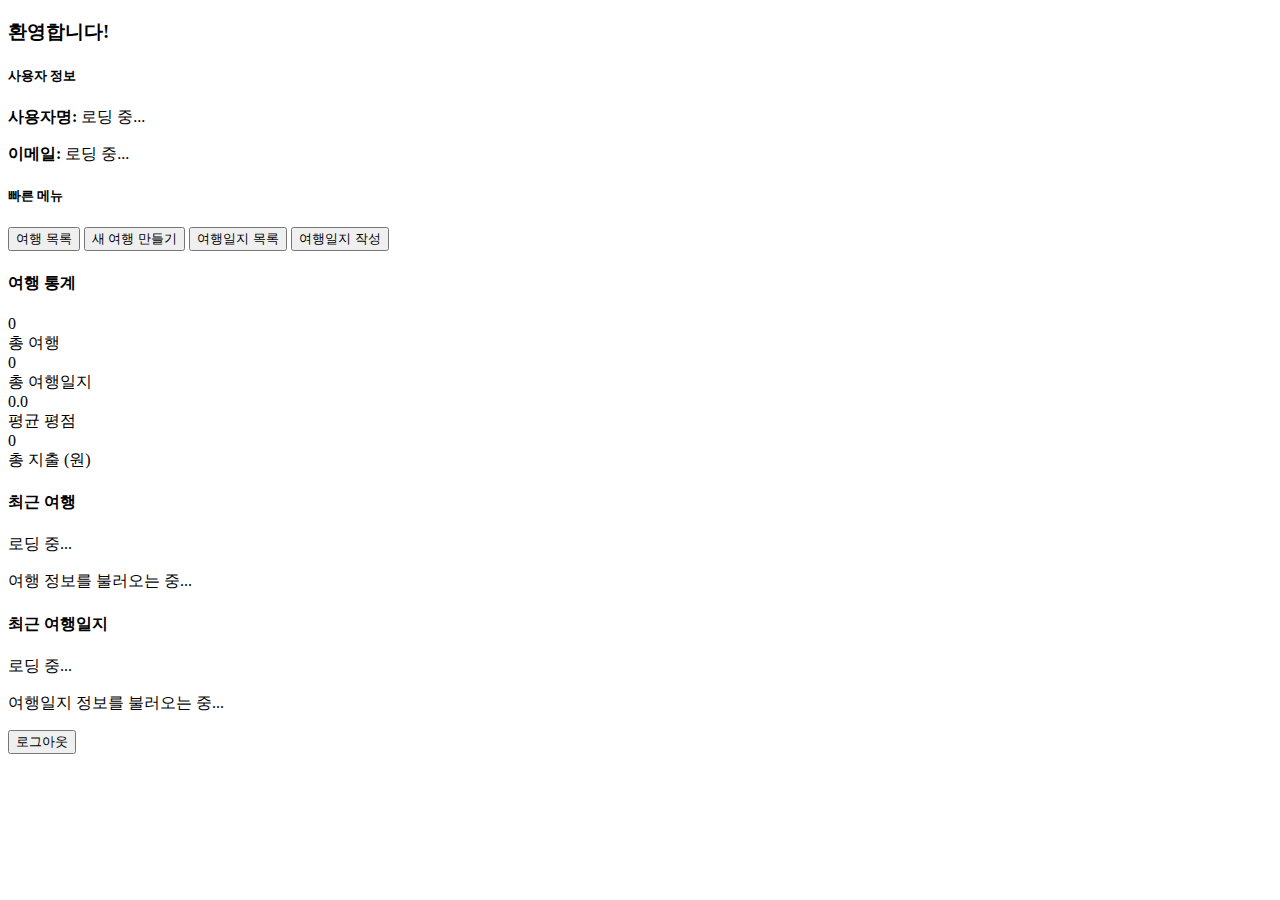
<file: src/main/resources/templates/dashboard.html>
<!DOCTYPE html>
<html lang="ko">
<head th:replace="~{layout/head :: head}"></head>
<body>
<!-- Navigation Bar -->
<header th:replace="~{layout/header :: header}"></header>

<div class="container mt-4">
    <!-- 사용자 정보 섹션 -->
    <div class="row mb-4">
        <div class="col-12">
            <div class="card">
                <div class="card-header bg-primary text-white">
                    <h3 class="mb-0">
                        <i class="bi bi-person-circle"></i> 환영합니다!
                    </h3>
                </div>
                <div class="card-body">
                    <div class="row">
                        <div class="col-md-6">
                            <h5 class="card-title">사용자 정보</h5>
                            <p class="card-text">
                                <strong>사용자명:</strong>
                                <span id="usernameSpan">로딩 중...</span>
                            </p>
                            <p class="card-text">
                                <strong>이메일:</strong>
                                <span id="emailSpan">로딩 중...</span>
                            </p>
                        </div>
                        <div class="col-md-6">
                            <h5 class="card-title">빠른 메뉴</h5>
                            <div class="d-grid gap-2">
                                <button
                                        class="btn btn-outline-primary"
                                        id="tripListBtn">
                                    <i class="bi bi-list-ul"></i> 여행 목록
                                </button>
                                <button
                                        class="btn btn-outline-success"
                                        id="createTripBtn">
                                    <i class="bi bi-plus-circle"></i> 새 여행 만들기
                                </button>
                                <button
                                        class="btn btn-outline-info"
                                        id="travelLogListBtn">
                                    <i class="bi bi-journal-text"></i> 여행일지 목록
                                </button>
                                <button
                                        class="btn btn-outline-warning"
                                        id="createTravelLogBtn">
                                    <i class="bi bi-journal-plus"></i> 여행일지 작성
                                </button>
                            </div>
                        </div>
                    </div>
                </div>
            </div>
        </div>
    </div>

    <!-- 통계 정보 섹션 -->
    <div class="row mb-4">
        <div class="col-12">
            <div class="card">
                <div class="card-header bg-info text-white">
                    <h4 class="mb-0"><i class="bi bi-graph-up"></i> 여행 통계</h4>
                </div>
                <div class="card-body">
                    <div
                            class="row"
                            id="statisticsContainer">
                        <div class="col-md-3">
                            <div class="text-center">
                                <div
                                        class="h2 text-primary"
                                        id="totalTrips">
                                    0
                                </div>
                                <div class="text-muted">총 여행</div>
                            </div>
                        </div>
                        <div class="col-md-3">
                            <div class="text-center">
                                <div
                                        class="h2 text-success"
                                        id="totalTravelLogs">
                                    0
                                </div>
                                <div class="text-muted">총 여행일지</div>
                            </div>
                        </div>
                        <div class="col-md-3">
                            <div class="text-center">
                                <div
                                        class="h2 text-warning"
                                        id="averageRating">
                                    0.0
                                </div>
                                <div class="text-muted">평균 평점</div>
                            </div>
                        </div>
                        <div class="col-md-3">
                            <div class="text-center">
                                <div
                                        class="h2 text-danger"
                                        id="totalExpenses">
                                    0
                                </div>
                                <div class="text-muted">총 지출 (원)</div>
                            </div>
                        </div>
                    </div>
                </div>
            </div>
        </div>
    </div>

    <!-- 최근 여행 목록 섹션 -->
    <div class="row mb-4">
        <div class="col-12">
            <div class="card">
                <div class="card-header bg-success text-white">
                    <h4 class="mb-0">
                        <i class="bi bi-calendar-event"></i> 최근 여행
                    </h4>
                </div>
                <div class="card-body">
                    <div id="recentTripsContainer">
                        <div class="text-center">
                            <div
                                    class="spinner-border text-primary"
                                    role="status">
                                <span class="visually-hidden">로딩 중...</span>
                            </div>
                            <p class="mt-2">여행 정보를 불러오는 중...</p>
                        </div>
                    </div>
                </div>
            </div>
        </div>
    </div>

    <!-- 최근 여행일지 섹션 -->
    <div class="row mb-4">
        <div class="col-12">
            <div class="card">
                <div class="card-header bg-warning text-dark">
                    <h4 class="mb-0">
                        <i class="bi bi-journal-text"></i> 최근 여행일지
                    </h4>
                </div>
                <div class="card-body">
                    <div id="recentTravelLogsContainer">
                        <div class="text-center">
                            <div
                                    class="spinner-border text-warning"
                                    role="status">
                                <span class="visually-hidden">로딩 중...</span>
                            </div>
                            <p class="mt-2">여행일지 정보를 불러오는 중...</p>
                        </div>
                    </div>
                </div>
            </div>
        </div>
    </div>

    <!-- 로그아웃 버튼 -->
    <div class="row">
        <div class="col-12 text-center">
            <button
                    class="btn btn-danger"
                    id="logoutBtn"
                    data-action="logout"
            >
                <i class="bi bi-box-arrow-right"></i> 로그아웃
            </button>
        </div>
    </div>
</div>
<!-- Footer -->
<footer th:replace="~{layout/footer :: footer}"></footer>
</body>
</html>
</file>
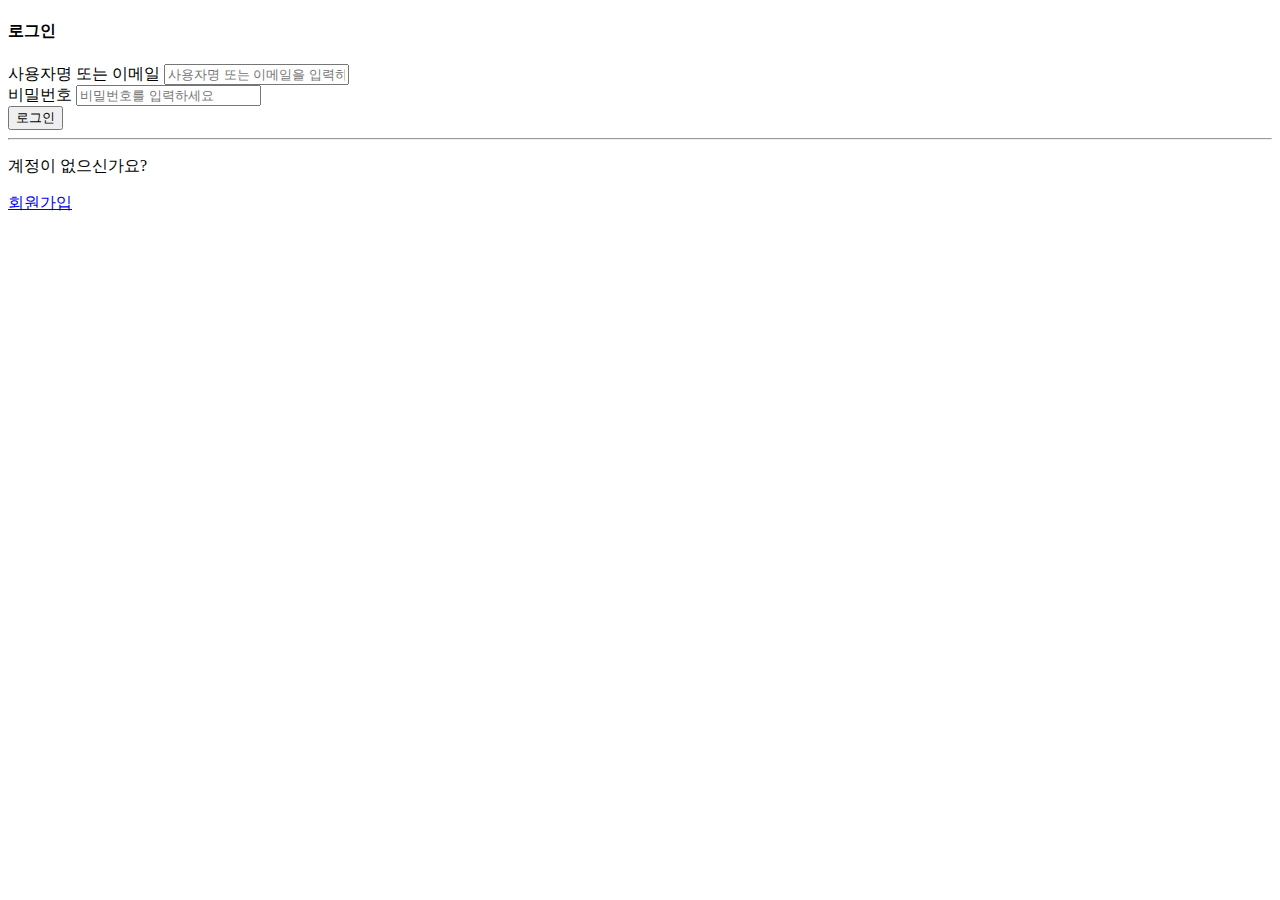
<file: src/main/resources/templates/login.html>
<!DOCTYPE html>
<html lang="ko">
<head th:replace="~{layout/head :: head}"></head>
<body>
<header th:replace="~{layout/header :: header}"></header>
<div class="container mt-5">
  <div class="row justify-content-center">
    <div class="col-md-6 col-lg-4">
      <div class="card shadow">
        <div class="card-header bg-primary text-white text-center">
          <h4 class="mb-0">로그인</h4>
        </div>
        <div class="card-body">
          <form
                  method="post"
                  id="loginForm" novalidate>
            <div class="mb-3">
              <label
                      for="usernameOrEmail"
                      class="form-label"
              >사용자명 또는 이메일</label
              >
              <input
                      type="text"
                      class="form-control"
                      id="usernameOrEmail"
                      name="usernameOrEmail"
                      required
                      placeholder="사용자명 또는 이메일을 입력하세요" />
              <div
                      class="invalid-feedback"
                      id="usernameOrEmailError"></div>
            </div>

            <div class="mb-3">
              <label
                      for="password"
                      class="form-label"
              >비밀번호</label
              >
              <input
                      type="password"
                      class="form-control"
                      id="password"
                      name="password"
                      required
                      placeholder="비밀번호를 입력하세요" />
              <div
                      class="invalid-feedback"
                      id="passwordError"></div>
            </div>

            <div class="d-grid gap-2">
              <button
                      type="submit"
                      class="btn btn-primary"
                      id="loginBtn">
                    <span
                            class="spinner-border spinner-border-sm d-none"
                            role="status"
                            aria-hidden="true"></span>
                로그인
              </button>
            </div>
          </form>

          <hr class="my-4" />

          <div class="text-center">
            <p class="mb-2">계정이 없으신가요?</p>
            <a
                    href="/signup"
                    class="btn btn-outline-secondary"
            >회원가입</a
            >
          </div>
        </div>
      </div>
    </div>
  </div>
</div>

</body>
</html>
</file>
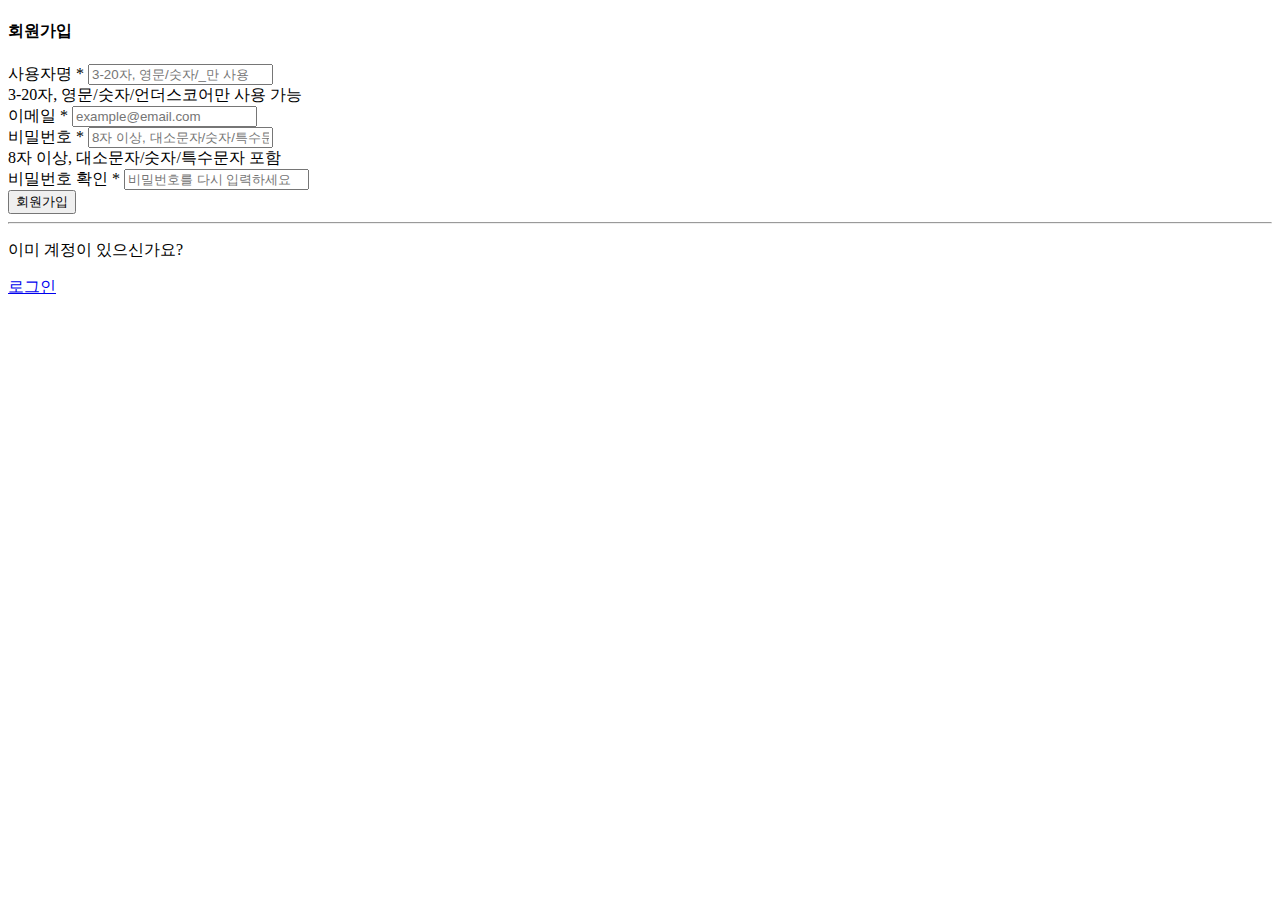
<file: src/main/resources/templates/signup.html>
<!DOCTYPE html>
<html lang="ko">
<head th:replace="~{layout/head :: head}"></head>
<body>
<header th:replace="~{layout/header :: header}"></header>
<div class="container mt-5">
    <div class="row justify-content-center">
        <div class="col-md-8 col-lg-6">
            <div class="card shadow">
                <div class="card-header bg-primary text-white text-center">
                    <h4 class="mb-0">회원가입</h4>
                </div>
                <div class="card-body">
                    <form
                            method="post"
                            id="signupForm"
                            novalidate>
                        <div class="row">
                            <div class="col-md-6">
                                <div class="mb-3">
                                    <label
                                            for="usernameInput"
                                            class="form-label"
                                    >사용자명 *</label
                                    >
                                    <input
                                            type="text"
                                            class="form-control"
                                            id="usernameInput"
                                            name="username"
                                            required
                                            minlength="3"
                                            maxlength="20"
                                            pattern="^[a-zA-Z0-9_]+$"
                                            placeholder="3-20자, 영문/숫자/_만 사용" />
                                    <div class="form-text">
                                        3-20자, 영문/숫자/언더스코어만 사용 가능
                                    </div>
                                </div>
                            </div>

                            <div class="col-md-6">
                                <div class="mb-3">
                                    <label
                                            for="email"
                                            class="form-label"
                                    >이메일 *</label
                                    >
                                    <input
                                            type="email"
                                            class="form-control"
                                            id="email"
                                            name="email"
                                            required
                                            placeholder="example@email.com" />
                                </div>
                            </div>
                        </div>

                        <div class="row">
                            <div class="col-md-6">
                                <div class="mb-3">
                                    <label
                                            for="password"
                                            class="form-label"
                                    >비밀번호 *</label
                                    >
                                    <input
                                            type="password"
                                            class="form-control"
                                            id="password"
                                            name="password"
                                            required
                                            minlength="6"
                                            placeholder="8자 이상, 대소문자/숫자/특수문자 포함" />
                                    <div class="form-text">
                                        8자 이상, 대소문자/숫자/특수문자 포함
                                    </div>
                                </div>
                            </div>

                            <div class="col-md-6">
                                <div class="mb-3">
                                    <label
                                            for="confirmPassword"
                                            class="form-label"
                                    >비밀번호 확인 *</label
                                    >
                                    <input
                                            type="password"
                                            class="form-control"
                                            id="confirmPassword"
                                            name="confirmPassword"
                                            placeholder="비밀번호를 다시 입력하세요" />
                                </div>
                            </div>
                        </div>

                        <div class="d-grid gap-2">
                            <button
                                    type="submit"
                                    class="btn btn-primary"
                                    id="signupBtn">
                    <span
                            class="spinner-border spinner-border-sm d-none"
                            role="status"
                            aria-hidden="true"></span>
                                회원가입
                            </button>
                        </div>
                    </form>

                    <hr class="my-4" />

                    <div class="text-center">
                        <p class="mb-2">이미 계정이 있으신가요?</p>
                        <a
                                href="/login"
                                class="btn btn-outline-primary"
                        >로그인</a
                        >
                    </div>
                </div>
            </div>
        </div>
    </div>
</div>
</body>
</html>
</file>
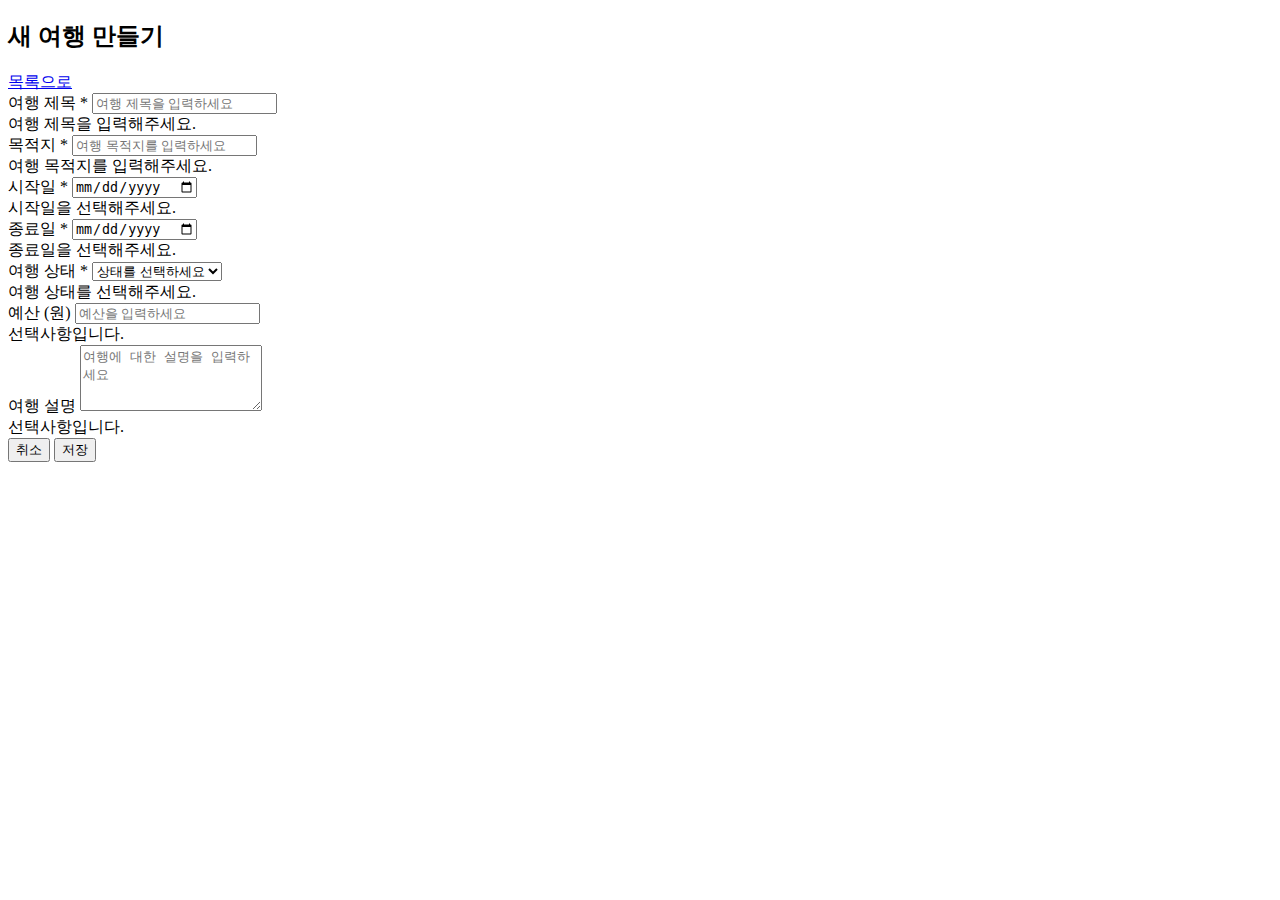
<file: src/main/resources/templates/trip-form.html>
<!DOCTYPE html>
<html
        lang="ko"
        xmlns:th="http://www.thymeleaf.org">
<head th:replace="layout/head :: head">
    <title>여행 등록/수정</title>
</head>
<body>
<!-- 헤더 -->
<header th:replace="layout/header :: header"></header>

<!-- 메인 컨텐츠 -->
<main class="container mt-4">
    <div class="row justify-content-center">
        <div class="col-md-8">
            <!-- 페이지 헤더 -->
            <div class="d-flex justify-content-between align-items-center mb-4">
                <h2 id="pageTitle">새 여행 만들기</h2>
                <a
                        href="/trips"
                        class="btn btn-outline-secondary">
                    <i class="bi bi-arrow-left"></i> 목록으로
                </a>
            </div>

            <!-- 여행 등록/수정 폼 -->
            <div class="card">
                <div class="card-body">
                    <form
                            id="tripForm"
                            novalidate>
                        <!-- 여행 제목 -->
                        <div class="mb-3">
                            <label
                                    for="title"
                                    class="form-label"
                            >여행 제목 *</label
                            >
                            <input
                                    type="text"
                                    class="form-control"
                                    id="title"
                                    name="title"
                                    placeholder="여행 제목을 입력하세요"
                                    required />
                            <div class="invalid-feedback">여행 제목을 입력해주세요.</div>
                        </div>

                        <!-- 여행 목적지 -->
                        <div class="mb-3">
                            <label
                                    for="destination"
                                    class="form-label"
                            >목적지 *</label
                            >
                            <input
                                    type="text"
                                    class="form-control"
                                    id="destination"
                                    name="destination"
                                    placeholder="여행 목적지를 입력하세요"
                                    required />
                            <div class="invalid-feedback">
                                여행 목적지를 입력해주세요.
                            </div>
                        </div>

                        <!-- 여행 기간 -->
                        <div class="row mb-3">
                            <div class="col-md-6">
                                <label
                                        for="startDate"
                                        class="form-label"
                                >시작일 *</label
                                >
                                <input
                                        type="date"
                                        class="form-control"
                                        id="startDate"
                                        name="startDate"
                                        required />
                                <div class="invalid-feedback">시작일을 선택해주세요.</div>
                            </div>
                            <div class="col-md-6">
                                <label
                                        for="endDate"
                                        class="form-label"
                                >종료일 *</label
                                >
                                <input
                                        type="date"
                                        class="form-control"
                                        id="endDate"
                                        name="endDate"
                                        required />
                                <div class="invalid-feedback">종료일을 선택해주세요.</div>
                            </div>
                        </div>

                        <!-- 여행 상태 -->
                        <div class="mb-3">
                            <label
                                    for="status"
                                    class="form-label"
                            >여행 상태 *</label
                            >
                            <select
                                    class="form-select"
                                    id="status"
                                    name="status"
                                    required>
                                <option value="">상태를 선택하세요</option>
                                <option value="PLANNING">계획 중</option>
                                <option value="ONGOING">진행 중</option>
                                <option value="COMPLETED">완료</option>
                                <option value="CANCELLED">취소</option>
                            </select>
                            <div class="invalid-feedback">여행 상태를 선택해주세요.</div>
                        </div>

                        <!-- 예산 -->
                        <div class="mb-3">
                            <label
                                    for="budget"
                                    class="form-label"
                            >예산 (원)</label
                            >
                            <input
                                    type="number"
                                    class="form-control"
                                    id="budget"
                                    name="budget"
                                    placeholder="예산을 입력하세요"
                                    min="0" />
                            <div class="form-text">선택사항입니다.</div>
                        </div>

                        <!-- 여행 설명 -->
                        <div class="mb-3">
                            <label
                                    for="description"
                                    class="form-label"
                            >여행 설명</label
                            >
                            <textarea
                                    class="form-control"
                                    id="description"
                                    name="description"
                                    rows="4"
                                    placeholder="여행에 대한 설명을 입력하세요"></textarea>
                            <div class="form-text">선택사항입니다.</div>
                        </div>

                        <!-- 버튼 그룹 -->
                        <div class="d-flex justify-content-end gap-2">
                            <button
                                    type="button"
                                    class="btn btn-secondary"
                                    id="cancelBtn">
                                취소
                            </button>
                            <button
                                    type="submit"
                                    class="btn btn-primary"
                                    id="submitBtn">
                    <span
                            class="spinner-border spinner-border-sm d-none"
                            role="status"></span>
                                저장
                            </button>
                        </div>
                    </form>
                </div>
            </div>
        </div>
    </div>
</main>

<!-- 푸터 -->
<footer th:replace="layout/footer :: footer"></footer>

</body>
</html>
</file>
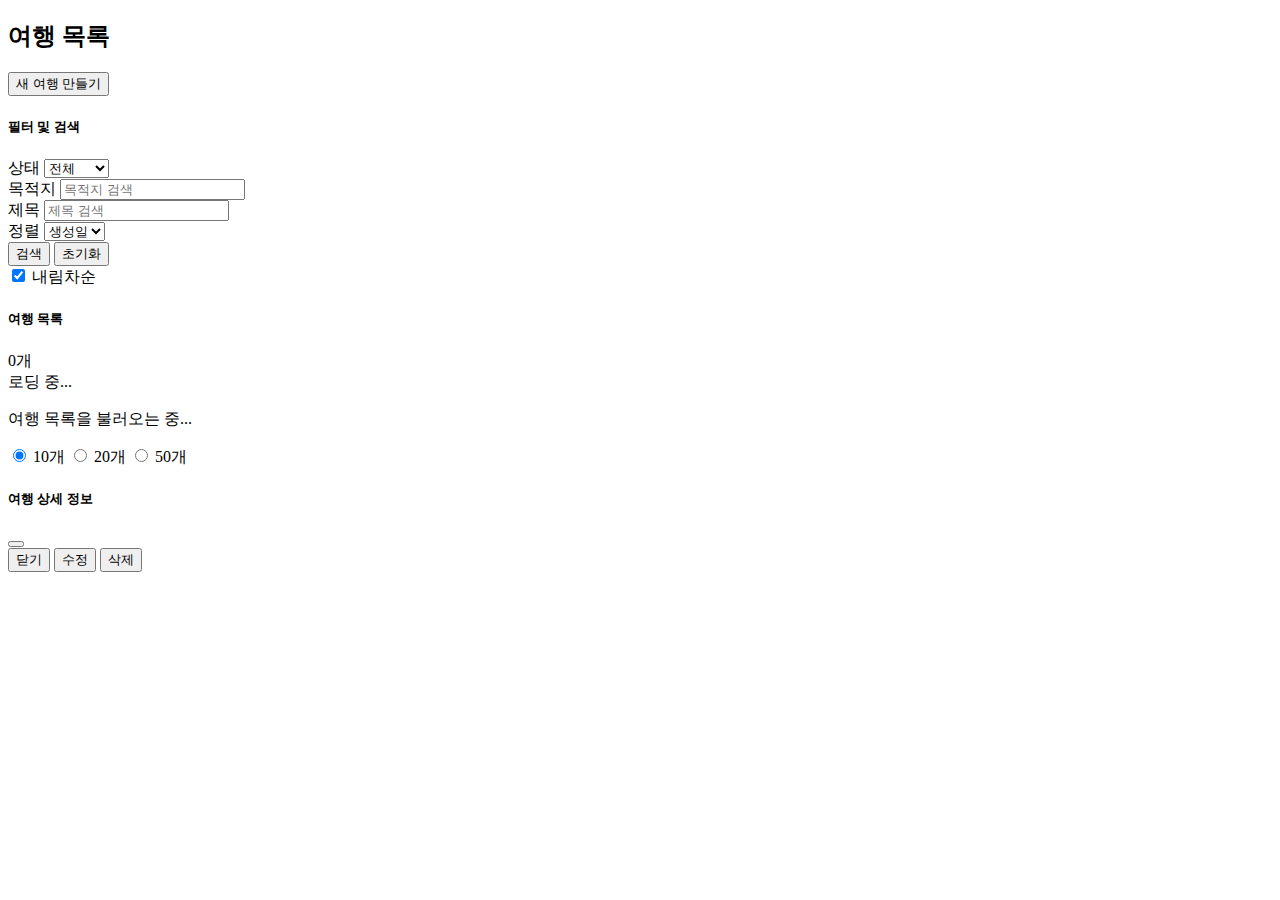
<file: src/main/resources/templates/trip-list.html>
<!DOCTYPE html>
<html lang="ko">
<head th:replace="~{layout/head :: head}"></head>
<body>
<!-- Navigation Bar -->
<header th:replace="~{layout/header :: header}"></header>

<div class="container mt-4">
    <!-- 페이지 헤더 -->
    <div class="row mb-4">
        <div class="col-12">
            <div class="d-flex justify-content-between align-items-center">
                <h2><i class="bi bi-list-ul"></i> 여행 목록</h2>
                <button
                        class="btn btn-primary"
                        id="createTripBtn">
                    <i class="bi bi-plus-circle"></i> 새 여행 만들기
                </button>
            </div>
        </div>
    </div>

    <!-- 필터 및 검색 섹션 -->
    <div class="row mb-4">
        <div class="col-12">
            <div class="card">
                <div class="card-header bg-light">
                    <h5 class="mb-0"><i class="bi bi-funnel"></i> 필터 및 검색</h5>
                </div>
                <div class="card-body">
                    <div class="row">
                        <div class="col-md-3 mb-3">
                            <label
                                    for="statusFilter"
                                    class="form-label"
                            >상태</label
                            >
                            <select
                                    class="form-select"
                                    id="statusFilter">
                                <option value="">전체</option>
                                <option value="PLANNING">계획 중</option>
                                <option value="ONGOING">진행 중</option>
                                <option value="COMPLETED">완료</option>
                                <option value="CANCELLED">취소</option>
                            </select>
                        </div>
                        <div class="col-md-3 mb-3">
                            <label
                                    for="destinationFilter"
                                    class="form-label"
                            >목적지</label
                            >
                            <input
                                    type="text"
                                    class="form-control"
                                    id="destinationFilter"
                                    placeholder="목적지 검색" />
                        </div>
                        <div class="col-md-3 mb-3">
                            <label
                                    for="titleFilter"
                                    class="form-label"
                            >제목</label
                            >
                            <input
                                    type="text"
                                    class="form-control"
                                    id="titleFilter"
                                    placeholder="제목 검색" />
                        </div>
                        <div class="col-md-3 mb-3">
                            <label
                                    for="sortBy"
                                    class="form-label"
                            >정렬</label
                            >
                            <select
                                    class="form-select"
                                    id="sortBy">
                                <option value="createdAt">생성일</option>
                                <option value="startDate">시작일</option>
                                <option value="endDate">종료일</option>
                                <option value="title">제목</option>
                                <option value="destination">목적지</option>
                            </select>
                        </div>
                    </div>
                    <div class="row">
                        <div class="col-12">
                            <div
                                    class="d-flex justify-content-between align-items-center">
                                <div>
                                    <button
                                            class="btn btn-outline-primary"
                                            id="applyFilterBtn">
                                        <i class="bi bi-search"></i> 검색
                                    </button>
                                    <button
                                            class="btn btn-outline-secondary"
                                            id="clearFilterBtn">
                                        <i class="bi bi-x-circle"></i> 초기화
                                    </button>
                                </div>
                                <div class="form-check">
                                    <input
                                            class="form-check-input"
                                            type="checkbox"
                                            id="sortDirection"
                                            checked />
                                    <label
                                            class="form-check-label"
                                            for="sortDirection">
                                        내림차순
                                    </label>
                                </div>
                            </div>
                        </div>
                    </div>
                </div>
            </div>
        </div>
    </div>

    <!-- 여행 목록 섹션 -->
    <div class="row">
        <div class="col-12">
            <div class="card">
                <div class="card-header bg-primary text-white">
                    <div class="d-flex justify-content-between align-items-center">
                        <h5 class="mb-0">
                            <i class="bi bi-calendar-event"></i> 여행 목록
                        </h5>
                        <span
                                class="badge bg-light text-dark"
                                id="totalCount"
                        >0개</span
                        >
                    </div>
                </div>
                <div class="card-body">
                    <!-- 로딩 상태 -->
                    <div
                            id="loadingContainer"
                            class="text-center py-4">
                        <div
                                class="spinner-border text-primary"
                                role="status">
                            <span class="visually-hidden">로딩 중...</span>
                        </div>
                        <p class="mt-2">여행 목록을 불러오는 중...</p>
                    </div>

                    <!-- 여행 목록 컨테이너 -->
                    <div
                            id="tripsContainer"
                            style="display: none">
                        <!-- 여행 카드들이 여기에 동적으로 추가됩니다 -->
                    </div>

                    <!-- 빈 상태 -->
                    <div
                            id="emptyContainer"
                            class="text-center py-4"
                            style="display: none">
                        <i
                                class="bi bi-calendar-x text-muted"
                                style="font-size: 4rem"></i>
                        <h4 class="mt-3 text-muted">여행이 없습니다</h4>
                        <p class="text-muted">첫 번째 여행을 만들어보세요!</p>
                        <button
                                class="btn btn-primary"
                                id="createFirstTripBtn">
                            <i class="bi bi-plus-circle"></i> 새 여행 만들기
                        </button>
                    </div>

                    <!-- 에러 상태 -->
                    <div
                            id="errorContainer"
                            class="text-center py-4"
                            style="display: none">
                        <i
                                class="bi bi-exclamation-triangle text-danger"
                                style="font-size: 4rem"></i>
                        <h4 class="mt-3 text-danger">오류가 발생했습니다</h4>
                        <p class="text-muted">여행 목록을 불러오는데 실패했습니다.</p>
                        <button
                                class="btn btn-outline-primary"
                                id="retryBtn">
                            <i class="bi bi-arrow-clockwise"></i> 다시 시도
                        </button>
                    </div>
                </div>
            </div>
        </div>
    </div>

    <!-- 페이징 네비게이션 -->
    <div class="row mt-4">
        <div class="col-12">
            <nav aria-label="여행 목록 페이지 네비게이션">
                <ul
                        class="pagination justify-content-center"
                        id="paginationContainer">
                    <!-- 페이징 버튼들이 여기에 동적으로 추가됩니다 -->
                </ul>
            </nav>
        </div>
    </div>

    <!-- 페이지 크기 선택 -->
    <div class="row mt-3">
        <div class="col-12 text-center">
            <div
                    class="btn-group"
                    role="group"
                    aria-label="페이지 크기 선택">
                <input
                        type="radio"
                        class="btn-check"
                        name="pageSize"
                        id="pageSize10"
                        value="10"
                        checked />
                <label
                        class="btn btn-outline-secondary"
                        for="pageSize10"
                >10개</label
                >

                <input
                        type="radio"
                        class="btn-check"
                        name="pageSize"
                        id="pageSize20"
                        value="20" />
                <label
                        class="btn btn-outline-secondary"
                        for="pageSize20"
                >20개</label
                >

                <input
                        type="radio"
                        class="btn-check"
                        name="pageSize"
                        id="pageSize50"
                        value="50" />
                <label
                        class="btn btn-outline-secondary"
                        for="pageSize50"
                >50개</label
                >
            </div>
        </div>
    </div>
</div>

<!-- 여행 상세 모달 -->
<div
        class="modal fade"
        id="tripDetailModal"
        tabindex="-1"
        aria-labelledby="tripDetailModalLabel"
        aria-hidden="true">
    <div class="modal-dialog modal-lg">
        <div class="modal-content">
            <div class="modal-header">
                <h5
                        class="modal-title"
                        id="tripDetailModalLabel">
                    여행 상세 정보
                </h5>
                <button
                        type="button"
                        class="btn-close"
                        data-bs-dismiss="modal"
                        aria-label="Close"></button>
            </div>
            <div
                    class="modal-body"
                    id="tripDetailModalBody">
                <!-- 여행 상세 정보가 여기에 동적으로 추가됩니다 -->
            </div>
            <div class="modal-footer">
                <button
                        type="button"
                        class="btn btn-secondary"
                        data-bs-dismiss="modal">
                    닫기
                </button>
                <button
                        type="button"
                        class="btn btn-primary"
                        id="editTripBtn">
                    수정
                </button>
                <button
                        type="button"
                        class="btn btn-danger"
                        id="deleteTripBtn">
                    삭제
                </button>
            </div>
        </div>
    </div>
</div>

<!-- Footer -->
<footer th:replace="~{layout/footer :: footer}"></footer>
</body>
</html>
</file>
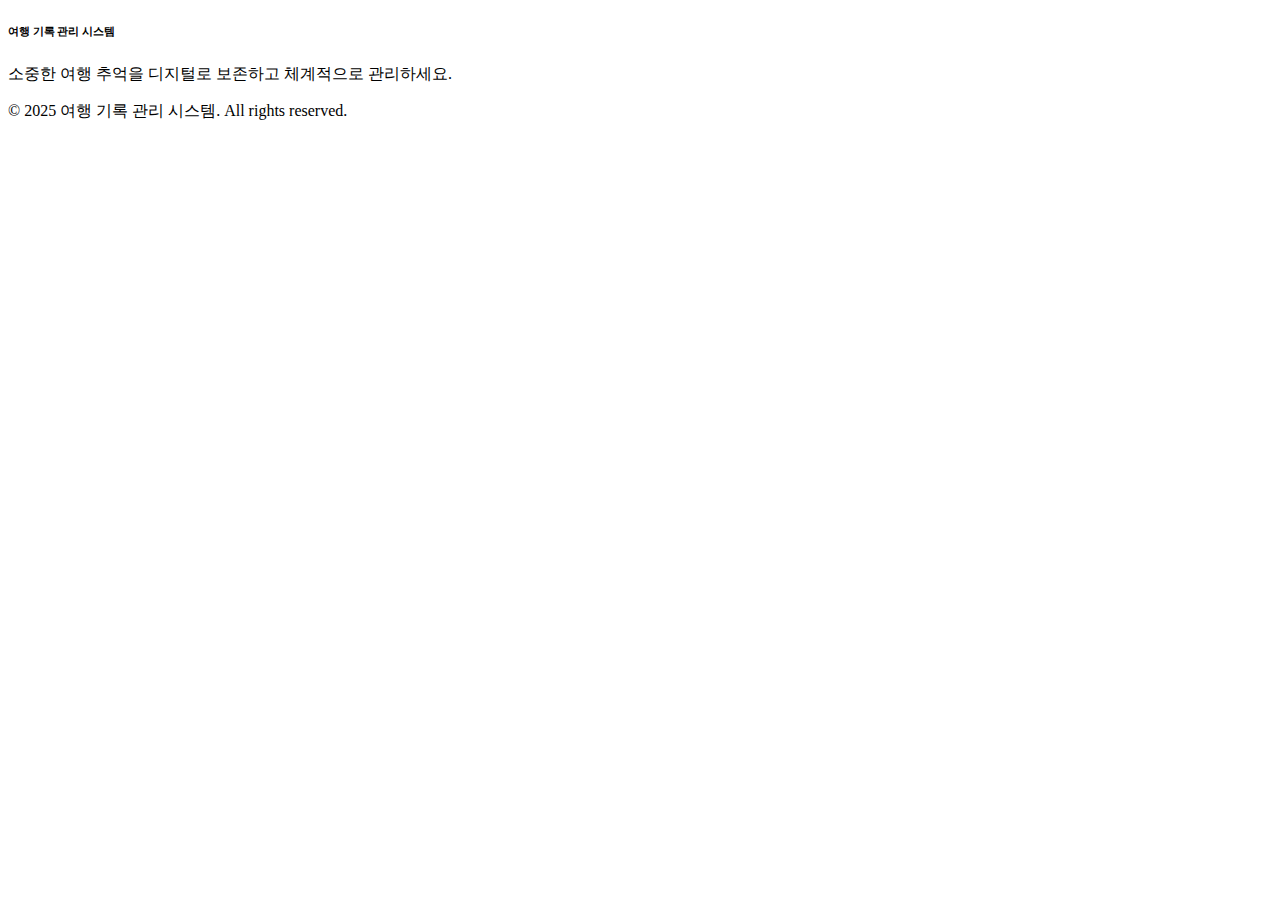
<file: src/main/resources/templates/layout/footer.html>
<!DOCTYPE html>
<html lang="ko" xmlns:th="http://www.thymeleaf.org">
<body>
<footer class="bg-light py-4 mt-5" th:fragment="footer">
    <div class="container">
        <div class="row">
            <div class="col-md-6">
                <h6 class="text-muted">여행 기록 관리 시스템</h6>
                <p class="text-muted small">
                    소중한 여행 추억을 디지털로 보존하고 체계적으로 관리하세요.
                </p>
            </div>
            <div class="col-md-6 text-md-end">
                <p class="text-muted small">
                    &copy; 2025 여행 기록 관리 시스템. All rights reserved.
                </p>
            </div>
        </div>
    </div>
</footer>
</body>
</html>
</file>
